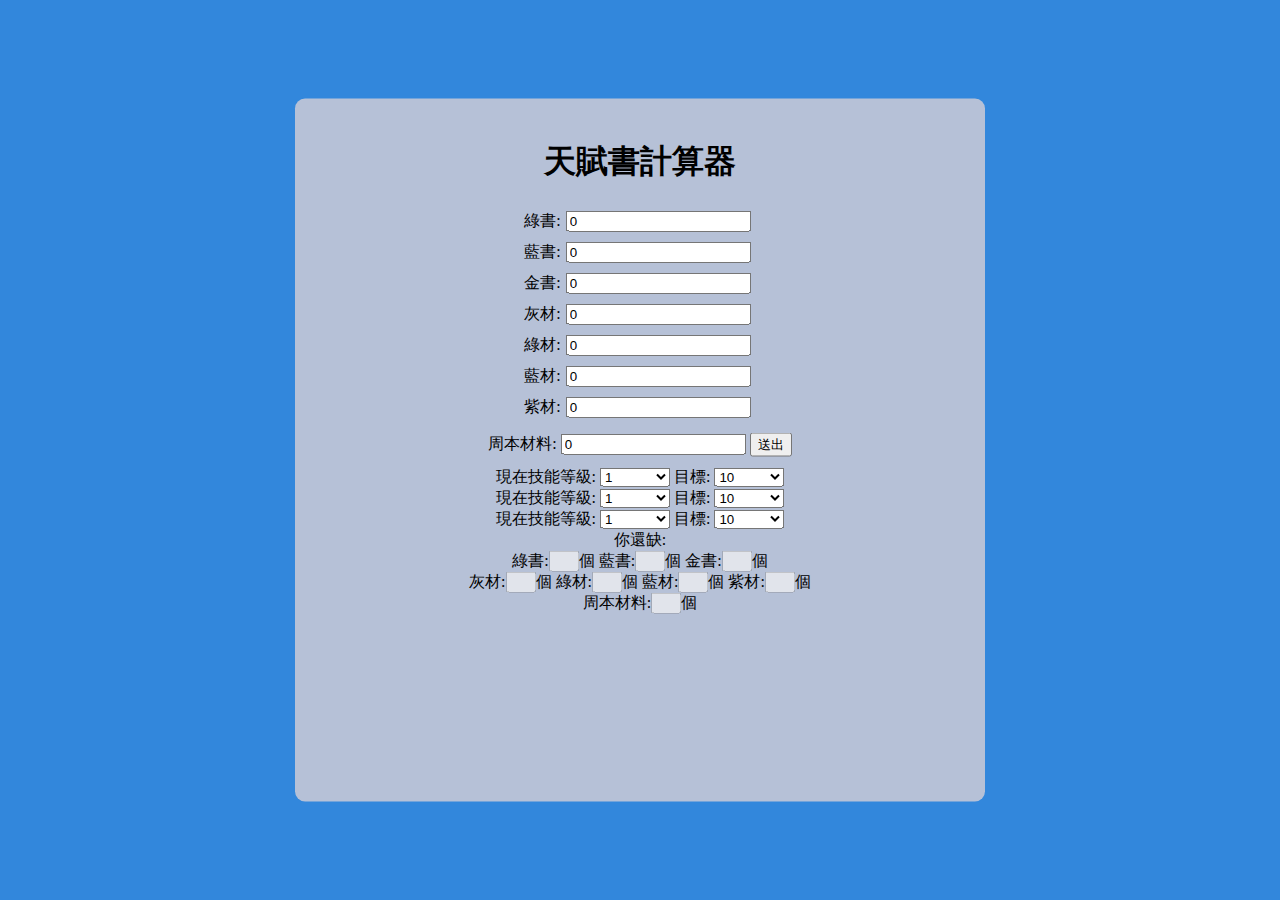
<file: index.html>
<html lang="en">

<head>
  <meta charset="utf-8">
  <meta name="viewport" content="width=device-width, initial-scale=1">
  <title>天賦書計算機</title>
  <link href="https://cdn.jsdelivr.net/npm/bootstrap@5.2.1/dist/css/bootstrap.min.css" rel="stylesheet"
    integrity="sha384-iYQeCzEYFbKjA/T2uDLTpkwGzCiq6soy8tYaI1GyVh/UjpbCx/TYkiZhlZB6+fzT" crossorigin="anonymous">
  <link rel="stylesheet" href="./public/style.css">
</head>


<body>
  <div class="main-div opacity-80">
    <div class="title">
      <h1>天賦書計算器</h1>
    </div>
    <div class="container">
      <div class="existingBook">
        <div class="row">
          <div class="col-6">
            綠書:<input type="text" id="aBookInput" value="0"><br>
            藍書:<input type="text" id="bBookInput" value="0"><br>
            金書:<input type="text" id="cBookInput" value="0"><br>
          </div>
          <div class="col-6">
            灰材:<input type="text" id="aMaterialInput" value="0"><br>
            綠材:<input type="text" id="bMaterialInput" value="0"><br>
            藍材:<input type="text" id="cMaterialInput" value="0"><br>
            紫材:<input type="text" id="cMaterialInput" value="0"><br>
          </div>
        </div>
        <div class="week" style="padding:10px">
          周本材料:
          <input type="text" id="weekMaterialInput" value="0">
          <button type="action" id="input-submit" value="submit">送出</button>
        </div>

      </div>

      <div class="aSkillLevel">
        <div class="row">
          <div class="col-4">
            現在技能等級:
            <select class="form-select" id="aSkillBefore" aria-label="Default select example">
              <option value="1">1</option>
              <option value="2">2</option>
              <option value="3">3</option>
              <option value="4">4</option>
              <option value="5">5</option>
              <option value="6">6</option>
              <option value="7">7</option>
              <option value="8">8</option>
              <option value="9">9</option>
              <option value="10">10</option>
            </select>
            目標:
            <select class="form-select" id="aSkillAfter" aria-label="Default select example">
              <option value="10">10</option>
              <option value="9">9</option>
              <option value="8">8</option>
              <option value="7">7</option>
              <option value="6">6</option>
              <option value="5">5</option>
              <option value="4">4</option>
              <option value="3">3</option>
              <option value="2">2</option>
            </select>
          </div>

          <div class="col-4">
            <div class="eSkillLevel">現在技能等級:
              <select class="form-select" id="eSkillBefore" aria-label="Default select example">
                <option value="1">1</option>
                <option value="2">2</option>
                <option value="3">3</option>
                <option value="4">4</option>
                <option value="5">5</option>
                <option value="6">6</option>
                <option value="7">7</option>
                <option value="8">8</option>
                <option value="9">9</option>
                <option value="10">10</option>
              </select>
              目標:
              <select class="form-select" id="eSkillAfter" aria-label="Default select example">
                <option value="10">10</option>
                <option value="9">9</option>
                <option value="8">8</option>
                <option value="7">7</option>
                <option value="6">6</option>
                <option value="5">5</option>
                <option value="4">4</option>
                <option value="3">3</option>
                <option value="2">2</option>
              </select>
            </div>
          </div>
          <div class="col-4">
            <div class="qSkillLevel">現在技能等級:
              <select class="form-select" id="qSkillBefore" aria-label="Default select example">
                <option value="1">1</option>
                <option value="2">2</option>
                <option value="3">3</option>
                <option value="4">4</option>
                <option value="5">5</option>
                <option value="6">6</option>
                <option value="7">7</option>
                <option value="8">8</option>
                <option value="9">9</option>
                <option value="10">10</option>
              </select>
              目標:
              <select class="form-select" id="qSkillAfter" aria-label="Default select example">
                <option value="10">10</option>
                <option value="9">9</option>
                <option value="8">8</option>
                <option value="7">7</option>
                <option value="6">6</option>
                <option value="5">5</option>
                <option value="4">4</option>
                <option value="3">3</option>
                <option value="2">2</option>
              </select>
            </div>
          </div>
        </div>
      </div>

      <div class="notEnough">
        你還缺:
        <div class="row">
          <div class="col-12">
            綠書:<input type="text" class="answerShow" disabled>個
            藍書:<input type="text" class="answerShow" disabled>個
            金書:<input type="text" class="answerShow" disabled>個
          </div>
        </div>
        <div class="row">
          <div class="col-12">
            灰材:<input type="text" class="answerShow" disabled>個
            綠材:<input type="text" class="answerShow" disabled>個
            藍材:<input type="text" class="answerShow" disabled>個
            紫材:<input type="text" class="answerShow" disabled>個
          </div>
        </div>
        周本材料:<input type="text" class="answerShow" disabled>個
      </div>
    </div>
  </div>




</body>
<!-- Bootstrap CDN -->
<script src="https://cdn.jsdelivr.net/npm/bootstrap@5.2.3/dist/js/bootstrap.bundle.min.js"></script>
<!-- ---------- -->

<!-- jquery CDN -->
<script src="https://code.jquery.com/jquery-3.6.3.js" integrity="sha256-nQLuAZGRRcILA+6dMBOvcRh5Pe310sBpanc6+QBmyVM="
  crossorigin="anonymous"></script>
<!-- ---------- -->
<script src="/script.js"></script>

</html>
</file>
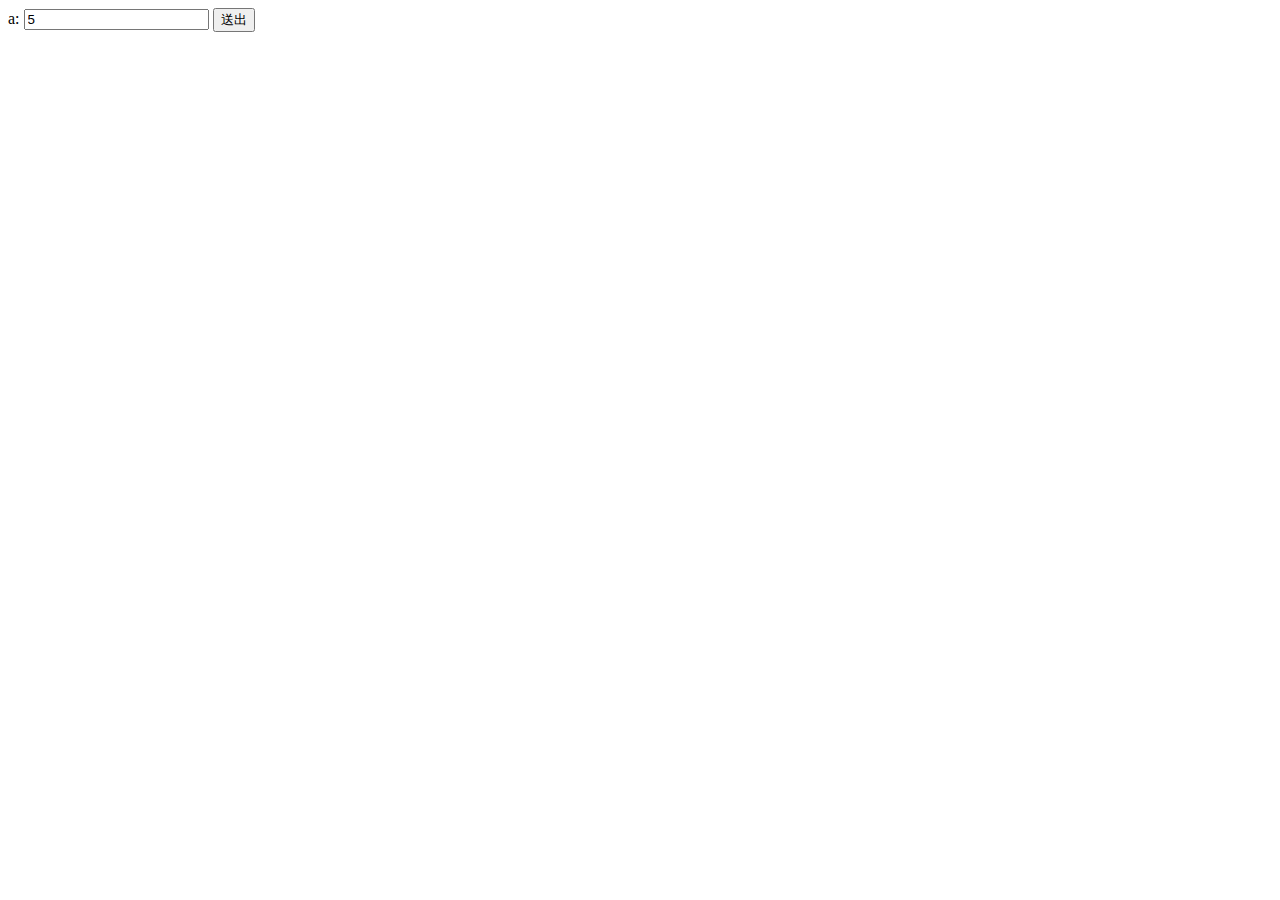
<file: add.html>
<!DOCTYPE html>
<html lang="en">

<head>
  <meta charset="UTF-8">
  <meta http-equiv="X-UA-Compatible" content="IE=edge">
  <meta name="viewport" content="width=device-width, initial-scale=1.0">
  <title>Document</title>
</head>

<body>

  <form>
    a: <input type="text" id="a" value="5">
    <!-- <button type="submit" id="dataSubmit" onclick="process()">送出</button> -->
    <input type="button" value="送出" onclick="process()">
  </form>
</body>
<script>
  let gCount = 0;
  let bCount = 0;
  let pCount = 0;
  let obj = {
    book: {
      c: {
        1: 0,
        2: 3
      },
      s: {
        3: 2,
        4: 4,
        5: 6,
        6: 9,
      },
      g: {
        7: 4,
        8: 6,
        9: 12,
        10: 16
      }
    }
  }
  // c = 3 s > 21 
  let v = 0;
  // let v = obj.book.c[2];
  function process() {
    // e.preventDefault();
    const ac = document.getElementById("a");
    let a = ac.value;
    if (a >= 7) {
      for (let i = 7; i <= a; i++) {
        pCount += obj.book.g[i];
      }
      for (let j = 3; j <= 6; j++) {
        bCount += obj.book.s[j];
      }
      for (let k = 1; k <= 2; k++) {
        gCount += obj.book.c[k];
      }
    } else if (a >= 3) {
      for (let j = 3; j <= a; j++) {
        bCount += obj.book.s[j];
      }
      for (let k = 1; k <= 2; k++) {
        gCount += obj.book.c[k];
      }
    } else {
      for (let k = 1; k <= a; k++) {
        gCount += obj.book.c[k];
      }
    }
    console.log(pCount);
    console.log(bCount);
    console.log(gCount);
  }





</script>

</html>
</file>
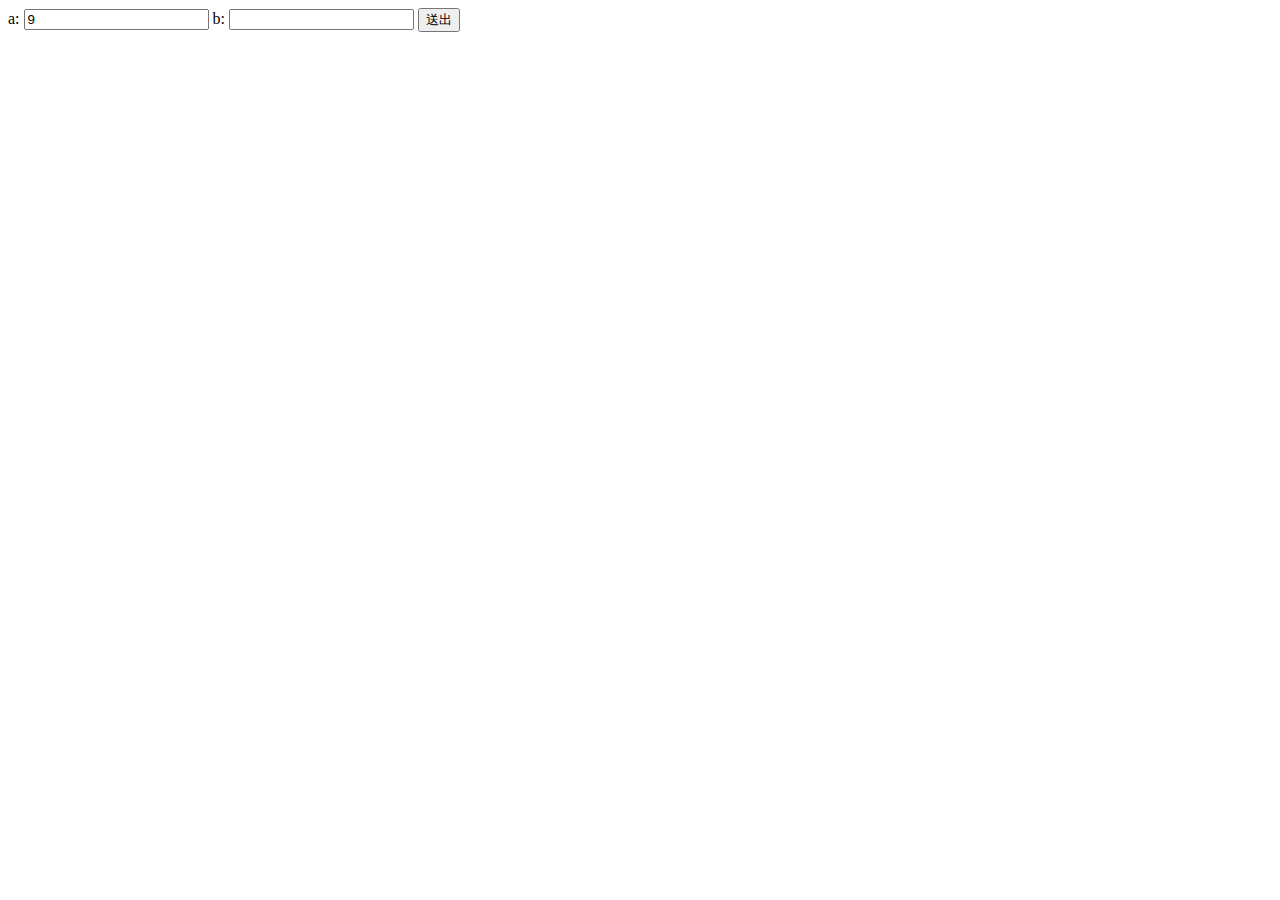
<file: test.html>
<!DOCTYPE html>
<html lang="en">

<head>
  <meta charset="UTF-8">
  <meta http-equiv="X-UA-Compatible" content="IE=edge">
  <meta name="viewport" content="width=device-width, initial-scale=1.0">
  <title>Document</title>
</head>

<body>

  <form>
    a: <input type="text" id="a" value="9">
    b: <input type="text" id="b">
    <!-- <button type="submit" id="dataSubmit" onclick="process()">送出</button> -->
    <input type="button" value="送出" onclick="process()">
  </form>
</body>
<script>
  let s = 0;
  function process() {
    // e.preventDefault();
    const ac = document.getElementById("a");
    let obj = {
      book: {
        c: {
          1: 0,
          2: 3
        },
        s: {
          3: 2,
          4: 4,
          5: 6,
          6: 9,
        },
        g: {
          7: 4,
          8: 6,
          9: 12,
          10: 16
        }
      }
    }

    let a = ac.value;
    console.log(a);
    if (a <= 10 && a >= 7) {
      console.log(a);
      for (let i = 7; i <= a; i++) {
        s += i;
        console.log(i);
      }
    }
    if (a <= 6 && a >= 3) {
      for (let i = 3; i <= a; i++) {
        s += i;
      }
    } else {
      for (let i = 0; i <= a; i++) {
        s += i;
      }
    }
    console.log(s);
  }

</script>

</html>
</file>
<file: public/style.css>
body {
  background-color: #3287dc;
}

.main-div {
  height: 75%;
  min-height: 500px;
  width: 75%;
  max-width: 650px;
  background-color: rgba(228, 213, 213, 0.744);
  position: relative;
  top: 50%;
  left: 50%;
  transform: translate(-50%, -50%);
  text-align: center;
  padding: 20px;
  /* border: 1px #000 solid; */
  border-radius: 10px;

}

.title {
  text-align: center;
}

.row .col-6>* {
  margin: 5px;
}

.form-select {
  width: 70px;
}

.notEnough {
  text-align: center;
}

.notEnough .answerShow {
  width: 30px;
}
</file>
